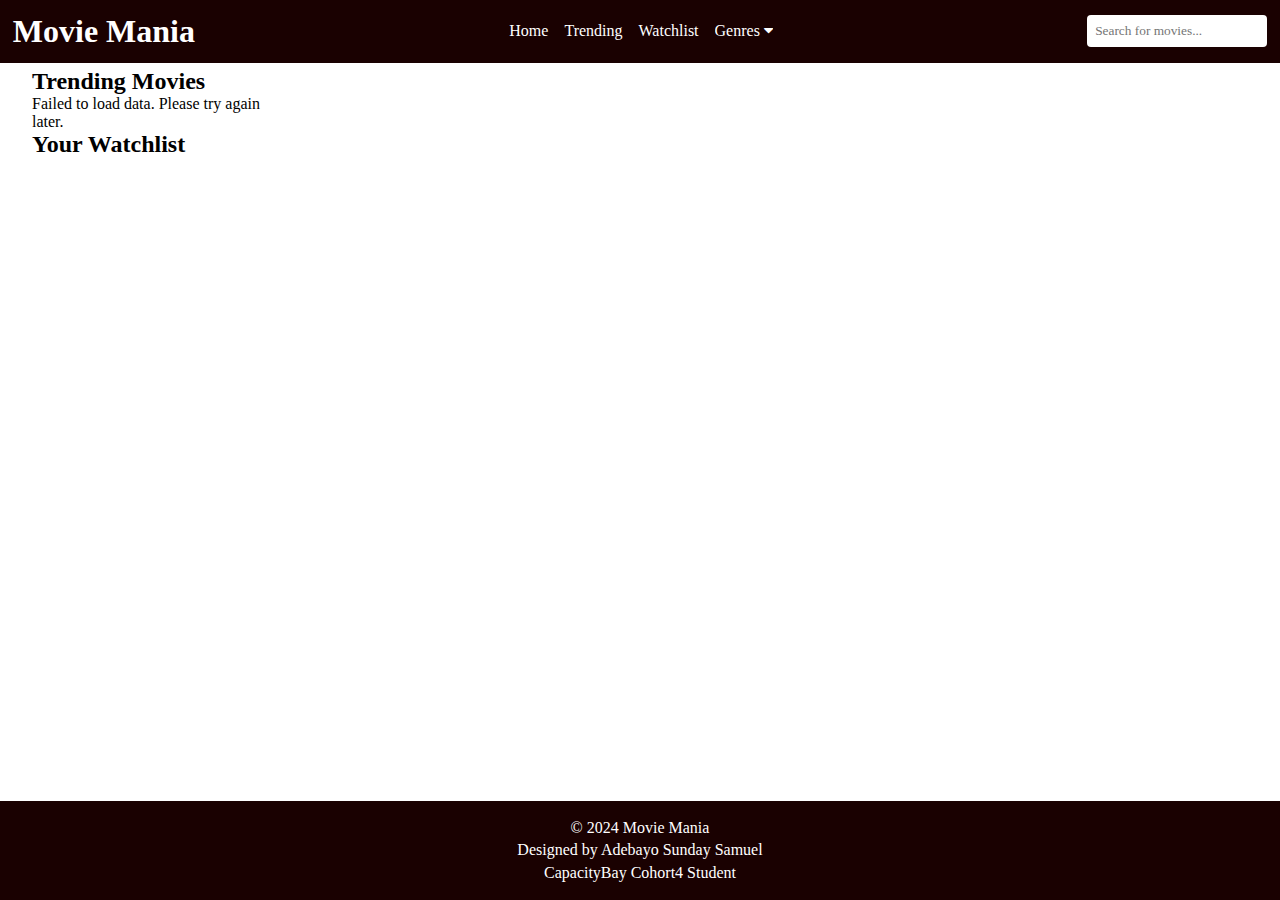
<file: index.html>
<!DOCTYPE html>
<html lang="en">
<head>
    <meta charset="UTF-8">
    <meta name="viewport" content="width=device-width, initial-scale=1.0">
    <title>Movie Mania</title>
    <link rel="stylesheet" href="style.css">
    <link rel="stylesheet"href="https://cdnjs.cloudflare.com/ajax/libs/font-awesome/4.7.0/css/font-awesome.min.css">
</head>
<body >
    <header>
        <a href="index.html"><h1>Movie Mania</h1></a>
        <input type="checkbox" name="nav-toggle" id="toggle" class="nav-toggle">
        <label for="toggle" class="nav-toggle-label">
            <span></span>
            <p>X</p> 
        </label>
        <nav>
            <ul>
                <li><a href="index.html">Home</a></li>
                <li><a href="#trending" id="genre">Trending</a>   
                </li>
                <li><a href="watchlist.html" id="watchlist">Watchlist</a></li>
                <!-- <li><button></button></a></li> -->
                  <div class="dropdown">
                    <button class="dropbtn">Genres
                      <i class="fa fa-caret-down"></i>
                    </button>
                    <div class="dropdown-content">
                        <button onclick="filterByGenre('Action')">Action</button>
                        <button onclick="filterByGenre('Drama')">Drama</button>
                        <button onclick="filterByGenre('Comedy')">Comedy</button>
                    </div>
                  </div>
                  
            </ul>
        </nav>
        <div class="search-bar">
            <input type="text" id="search" placeholder="Search for movies...">
        </div>
    </header>
 
<br><br>
    <main>
        <div id="loading" class="loading">Loading...</div>
        <section class="home">
            <h2>Trending Movies</h2>
            <div id="trending-movies" class="movie-grid"></div>
        </section>
        
        <!-- 
        uncompleted section, sam make sure you complete this
        <section id="Newhome">
            <h2>Genre</h2>
            <div id="" class="movie-grid"></div>
        </section> -->
        
        <section >
            <h2>Your Watchlist</h2>
            <div id="watchlist-movies"></div>
        </section>
    </main>

    <footer>
        <p>© 2024 Movie Mania</p>
        <p>Designed by Adebayo Sunday Samuel</p>
        <p>CapacityBay Cohort4 Student</p> 
    </footer>

    <script src="app.js"></script>
</body>
</html>
</file>
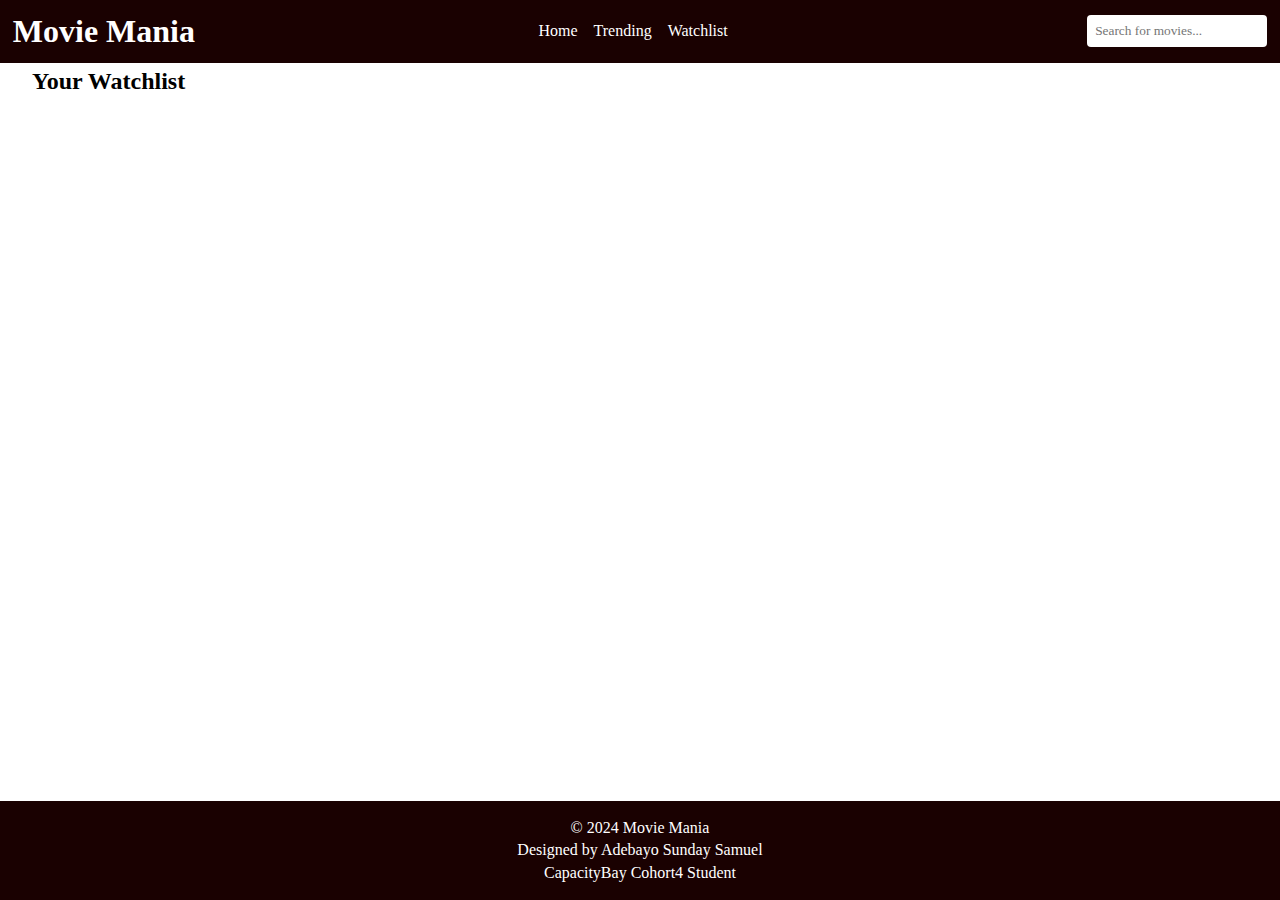
<file: watchlist.html>
<!DOCTYPE html>
<html lang="en">
<head>
    <meta charset="UTF-8">
    <meta name="viewport" content="width=device-width, initial-scale=1.0">
    <title>Movie Mania</title>
    <link rel="stylesheet" href="style.css">
    <link rel="stylesheet"href="https://cdnjs.cloudflare.com/ajax/libs/font-awesome/4.7.0/css/font-awesome.min.css">
</head>
<body>
    <header>
      
        <a href="index.html"><h1>Movie Mania</h1></a>

        <input type="checkbox" name="nav-toggle" id="toggle" class="nav-toggle">
        <label for="toggle" class="nav-toggle-label">
            <span></span>
            <p>X</p> 
        </label>
        <nav>
            <ul>
                <li><a href="index.html">Home</a></li>
                <li><a href="#trending">Trending</a></li>
                <li><a href="#watchlist">Watchlist</a></li>
            </ul>
        </nav>
        <div class="search-bar">
            <input type="text" id="search" placeholder="Search for movies...">
        </div>
    </header>
    <main>
        <br><br>
        <section id="watchlist">
            <h2>Your Watchlist</h2>
            <div id="watchlist-movies"></div>
        </section>
    </main>
    <footer>
        <p>© 2024 Movie Mania</p>
        <p>Designed by Adebayo Sunday Samuel</p>
        <p>CapacityBay Cohort4 Student</p>

        
    </footer>
    <script src="app.js"></script>
</body>
</html>
</file>
<file: style.css>
*{
  font-family: 'poppins';
  margin: 0;
  padding: 0;
  box-sizing: border-box;
}

body {
  background-color: white;
  color: black;

}

.dark-mode {
  background-color: black;
  color: white;
}


header {
  background-color: #1a0101;
  color: #fff;
  padding: 0.8rem;
  display: flex;
  justify-content: space-between;
  position:fixed;
  margin: 0 auto;
  width: 100%;
  align-items: center;
  z-index: 1;
}
header a{
  text-decoration: none;
}

header a h1 {
  margin: 0;
  text-decoration:none;
  color: #fff;
}
header a h1:hover {
  margin: 0;
  text-decoration:none;
  color: #fff;
  transition: visibility 0s, 0.5s;
}

nav ul {
  list-style: none;
  margin: 0;
  padding: 0;
  display: flex;
}

nav ul li {
  margin-right: 1rem;
}

nav ul li a {
  color: #fff;
  text-decoration: none;
}

nav ul li a:hover {
  color:#1a0101;
  text-decoration: none;
  background-color: #fff;
}



.dropdown {
  float: left;
  overflow: hidden;
}

/* Dropdown button */
.dropdown .dropbtn {
  font-size: 1rem;
  border: none;
  outline: none;
  color: white;
  background-color: inherit;
  font-family: inherit; 
  margin: 0; 
}

/* Add a red background color to navbar links on hover */
.navbar a:hover, .dropdown:hover .dropbtn {
  background-color:#ffffff;
  color:#1a0101;
  border-radius: 2px;
}

/* Dropdown content (hidden by default) */
.dropdown-content {
  display: none;
  position: absolute;
  min-width: 160px;
  z-index: 1;
}

/* Links inside the dropdown */
.dropdown-content button {
  float: none;
  color: black;
  padding: 12px 16px;
  text-decoration: none;
  display: block;
  text-align:center;
  border: none;
  border-style: none;
  background-color:#ffffff;
  height: 35px;
  width: 70px;
  cursor:pointer;
}

/* Add a grey background color to dropdown links on hover */
.dropdown-content button:hover {
  background-color:#1a0101;
  color: #fff;
  border-radius: 5px;
}


.dropdown:hover .dropdown-content {
  display: block;
  color: #1a0101;  
}

header .nav-toggle,
header .nav-toggle-label{
    display: none;
}

.search-bar {
  display: flex;
}

.search-bar input {
  padding: 0.5rem;
  border: none;
  border-radius: 4px;
}

main {
  padding: 2rem;
}

.movie-grid {
  display: grid;
  grid-template-columns: repeat(auto-fill, minmax(200px, 2fr));
  gap: 0.8rem;
}

.movie-grid .movie {
  padding: 1rem;
  border-radius: 8px;
  text-align: center;
  
}
.movie-grid .movie a {
 text-decoration: none;
 color: #fff;
}
.movie-grid .movie a:hover {
  color: #1a0101;
 }
.movie-grid .movie:hover {
  transform: scale(120%);
  transition: visibility 0s, 0.5s;
}
.movie-grid .movie button {
  z-index: 0;
  background-color:#1a0101;
  transform: translateY(200px);
  visibility:visible; 
  opacity: 1; 
  transition: visibility 0s, opacity 0.5s;
  height: 20px;
  border-radius: 4px;
  border-color: white;
  color: white;
  font-size: 0.8rem;

} 
 
/* Show the text on hover */ 
.movie-grid .movie button:hover { 
  background-color: white;
  color: #1a0101;
  opacity: 1; 
  border-color: #1a0101;
} 

#watchlist{
  width: 100%;
  height: 100%;
}

#watchlist-movies{
  display: flex;
  gap: 100px;
  width: 250px;
  height: 100%;
  margin-bottom: 100px;
}

.image-container{
  width:200px;
  height:200px;
 /* transform: translateY(40%); */

}

#Newhome .movie-grid .movie{
display: flex;
gap: 100px;
}


.loading {
  display: none;
  position: fixed;
  top: 50%;
  left: 50%;
  transform: translate(-50%, -50%);
  font-size: 1.5rem;
  color: #fff;
  background-color: #1a0101;;
  padding: 1rem 2rem;
  border-radius: 8px;
  z-index: 1000; 
}


footer {  
  position:fixed;
  background-color: #1a0101;
  color: #fff;
  text-align: center;
  padding: 1rem;
  width: 100%;
  bottom: 0;
  line-height: 1.4rem;
}


@media (max-width:425px) {
  header{
    width: 100%;
    padding: 10px ;
  }
  header nav{
    position: absolute;
    width: 100%;
    top: 120%;
    display: flex;
    justify-content: center;
    margin-top: -10px;
    padding-top: 10px;
    background-image: linear-gradient(to bottom, rgba(0, 0, 0, 0), transparent);
    transition: all .5s ease-in-out;
}

header nav ul{
    display: block;
    text-align: center;
    width: 90%;
    height: fit-content;
    border-radius: 5px;
    background-color: hsl(0, 0%, 100%);
    padding: 10px 0;
    transform-origin: top;
    transform: scaleY(0);
    transition: all .5s;
}

header nav ul li{
    padding: 10px;
}

header nav ul li a{
    color: #000;
    opacity: 0;
    transition: all .5s;
    transition-delay: .5s;
}

header nav ul li a:after,
header > a{
    display: none;
}



  header .nav-toggle-label span,
    header .nav-toggle-label span:before,
    header .nav-toggle-label span:after{
        width: 27px;
        height: 4px;
        background-color: #ffffff;
        display: inline-block;
        border-radius: 10px;
    }

    header .nav-toggle-label span{
        position: relative;
        transform: translateX(0);
        transition: all .5s;
        opacity: 1;
    }

    header .nav-toggle-label span:before,
    header .nav-toggle-label span:after{
        content: "";
        position: absolute;
        height: 100%;
    }

    header .nav-toggle-label span:before{
        bottom: 8px;
    }

    header .nav-toggle-label span:after{
        top: 8px;
    }


    header .nav-toggle-label{
        display: block;
        position: absolute;
        right: 20px;
        height: 100%;
        display: flex;
        align-items: center;
        cursor: pointer;
    }

    header .nav-toggle-label p{
        transform: translateX(50px);
        font-size: 30px;
        position: absolute;
        right: 5px;
        font-weight: 600;
        transition: all .5s;
        opacity: 0;
    }

    .nav-toggle:checked ~ nav{
        height: 200px;
        width: 200px;
        background-color: #1a0101;
        margin-left: 170px;
      
    }


    .nav-toggle:checked ~ nav ul{
        display: block;
        transform: scaleY(1);
        height: 180px;
    }

    .nav-toggle:checked ~ nav ul li a{
        opacity: 1;
        height: 100px;
       
    }

    .nav-toggle:checked ~ .nav-toggle-label span{
        opacity: 0;
        transform: translateX(50px);
    }

    .nav-toggle:checked ~ .nav-toggle-label p{
        transform: translateX(0);
        opacity: 1;
    }

    .nav-toggle:checked ~ nav ul .dropdown{
     background-color: #1a0101;
      margin-top: 5px;
      text-align: center;
      margin: auto 48px;

  }

  .nav-toggle:checked ~ nav ul .dropdown .dropbtn .dropdown-content{
    display: block;
    transform: scaleY(1);
    color:#000000;

}

.nav-toggle:checked ~ nav ul .dropdown .dropbtn .dropdown-content button{
    opacity: 1; 
    color:#000000;
   background-color: #1a0101;

}

header a{
  display:inline;
  text-decoration: none;
}

header a h1{
  width: 50px;
  font-size:0.9rem ;
  margin-left: 10px;
}

header a h1:hover {
  margin: 0;
  text-decoration:none;
  color: #fff;
  transition: visibility 0s, 0.5s;
}
  .search-bar{
    width: 100%;
    margin: auto 10px;
  }
  .movie-grid {
    display: grid;
    grid-template-columns: repeat(auto-fill, minmax(60px));
  
    width: 100%;
  }
  
  .movie-grid .movie {
    padding: 1rem;
    border-radius: 8px;
  
    margin: -30px auto;
  }
  .home {
    width: 60%;
   height: 10%;
   padding: 0;
   margin: 0; 
 
  }
}
</file>
